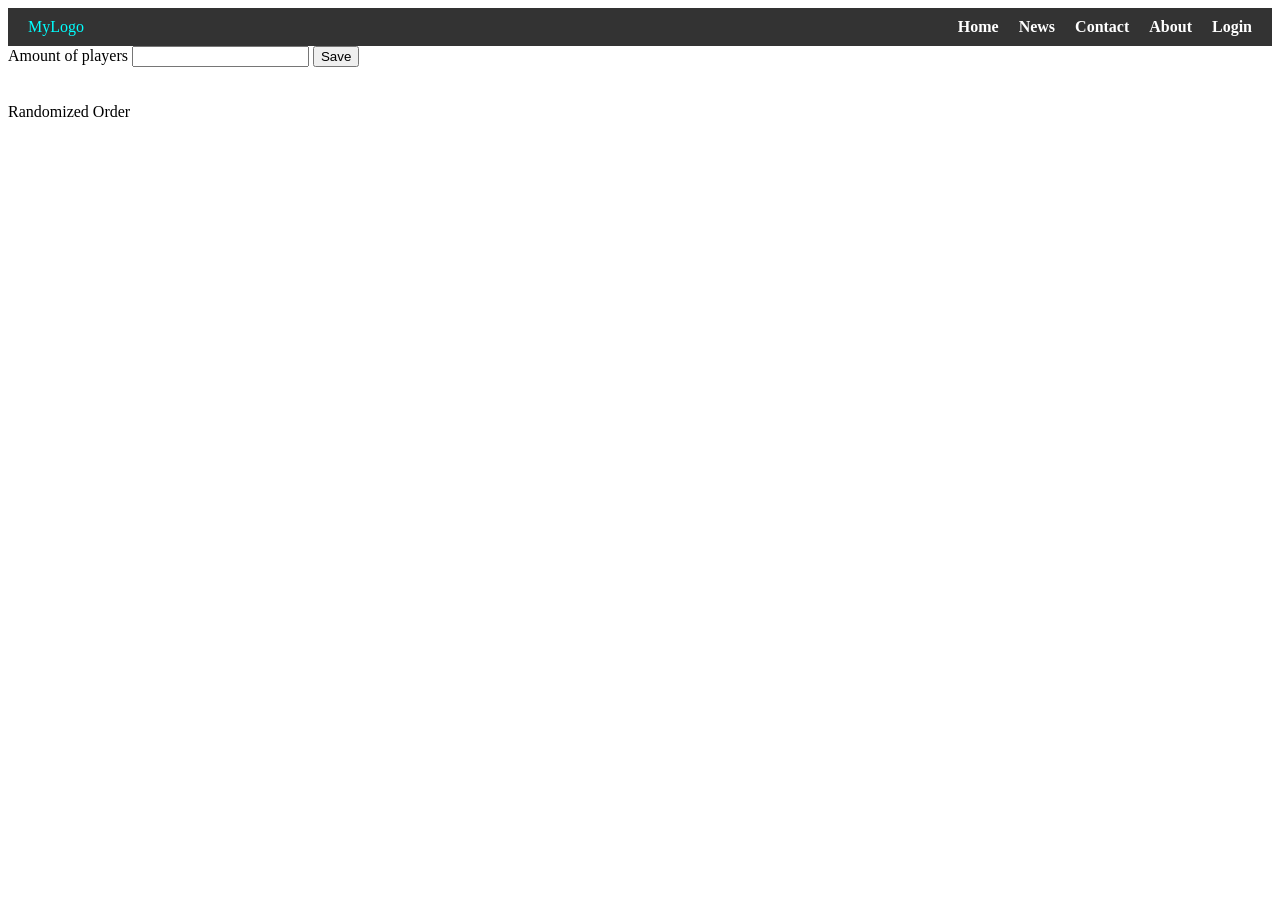
<file: index.html>
<!DOCTYPE html>
<html lang="en">
<head>
    <meta charset="UTF-8">
    <meta name="viewport" content="width=device-width, initial-scale=1.0">
    <link rel="stylesheet" href="index.css">
    <title>Player Draft</title>
</head>
<body>
    <nav>
        <div class="navbar-container">
            <div class="logo">
                MyLogo
            </div>
            <ul class="nav-links">
                <li><a href="">Home</a></li>
                <li><a href="">News</a></li>
                <li><a href="">Contact</a></li>
                <li><a href="">About</a></li>
                <li><a href="login.html">Login</a></li>
            </ul>
        </div>
    </nav>
    <section>
        <label for="amountPlayers">Amount of players</label>
        <input type="number" id="amountPlayers" name="playersAmount">
        <button onclick="handleNumberOfPlayers()">Save</button>
    </section>

    <section>
        <div id="playerInputs"></div>
        <!-- The submit button for player names will be dynamically created by JS -->
    </section>

    <section>
        <div id="draftOrder"></div>
    </section>
    
    <br><br>
    
    <div>Randomized Order</div>

    <section>
        <ul id="draftOrderRandomized"></ul>
    </section>

    <script src="index.js"></script>
</body>
</html>
</file>
<file: index.css>
nav {
    background-color: #333;       /* example navbar background */
    padding: 10px 20px;
}

.navbar-container {
    display: flex;
    justify-content: space-between; /* pushes logo and links to opposite sides */
    align-items: center;            /* vertical alignment */
}

.nav-links {
    list-style-type: none;
    display: flex;
    gap: 20px;                      /* space between links */
    margin: 0;
    padding: 0;
}

.nav-links li a {
    color: white;                   /* link color */
    text-decoration: none;          /* remove underline */
    font-weight: bold;
}

.logo
{
    color: aqua;
    
}
</file>
